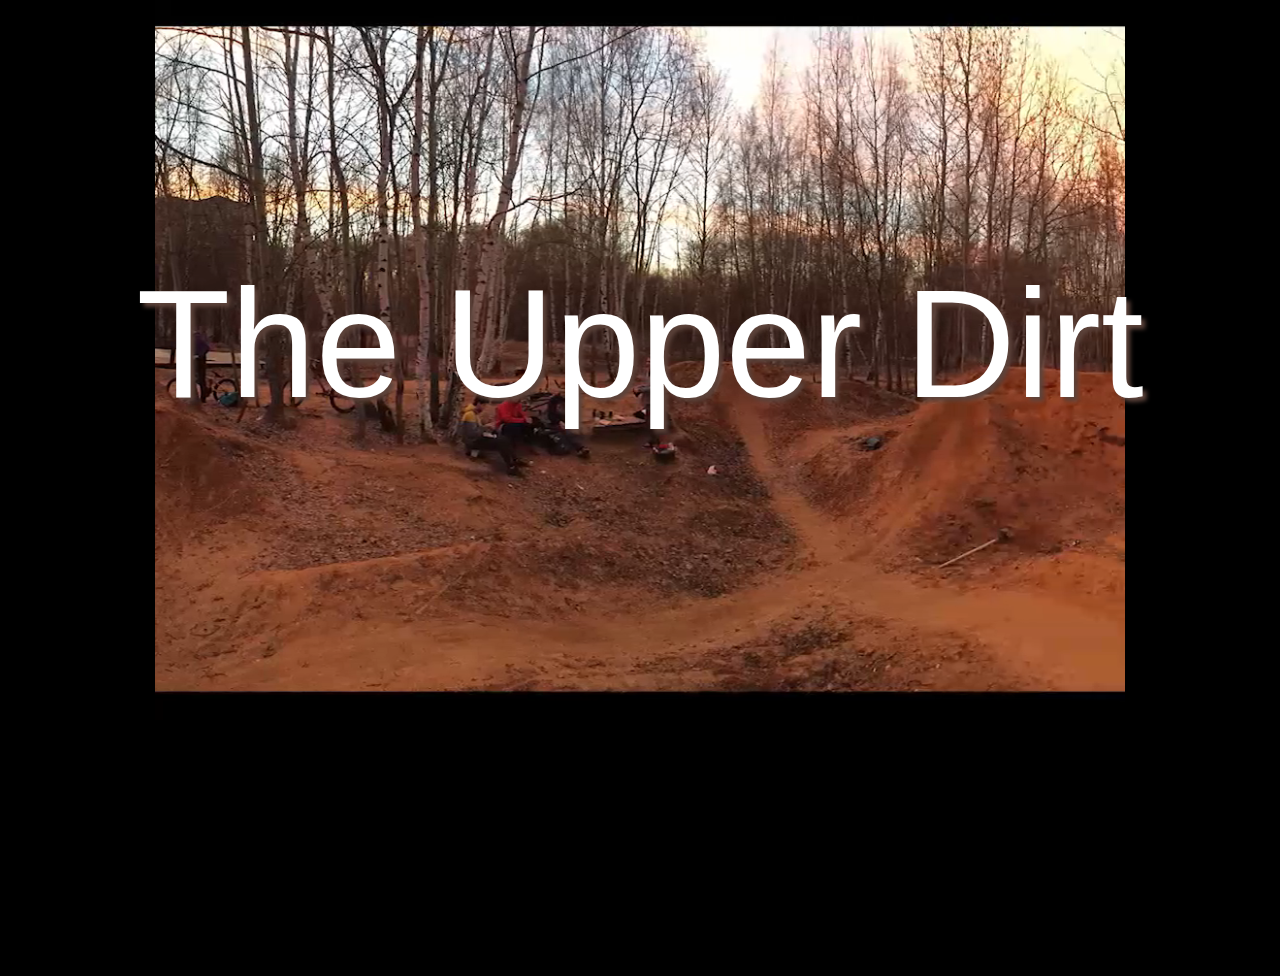
<file: HTML canvas video player.html>
<!DOCTYPE html>
<!-- saved from url=(0047)http://www.develooping.com/canvas-video-player/ -->
<html lang="en"><head><meta http-equiv="Content-Type" content="text/html; charset=UTF-8">
	
	<meta http-equiv="X-UA-Compatible" content="IE=edge,chrome=1">
	<meta name="viewport" content="initial-scale=1.0, maximum-scale=1.0, minimum-scale=1.0, user-scalable=no, width=device-width">

	<title>HTML canvas video player</title>

	<link rel="stylesheet" href="./js/styles.css">
</head>

<body>
		<div class="video-responsive">
			<video class="video" muted="muted" loop="loop" autoplay="autoplay">
				<source src="./littlegirleyes.mp4" type="video/mp4">
				Your browser does not support HTML5 video.
			</video>

			<canvas class="canvas" style="display: none;"></canvas>
			
			<div id="over_video">The Upper Dirt</div>
		</div>

	<script src="./js/canvas-video-player.js"></script>


	<script>
	
	var isIOS = /iPad|iPhone|iPod/.test(navigator.platform);
	
	if (isIOS) {
 
		var canvasVideo = new CanvasVideoPlayer({
			videoSelector: '.video',
			canvasSelector: '.canvas',
			timelineSelector: false,
			autoplay: true,
			makeLoop: true,
			pauseOnClick: false,
			audio: false
		});
		
	}else {
		
		// Use HTML5 video
		document.querySelectorAll('.canvas')[0].style.display = 'none';
		
	}	
	
	</script>


</body></html>
</file>
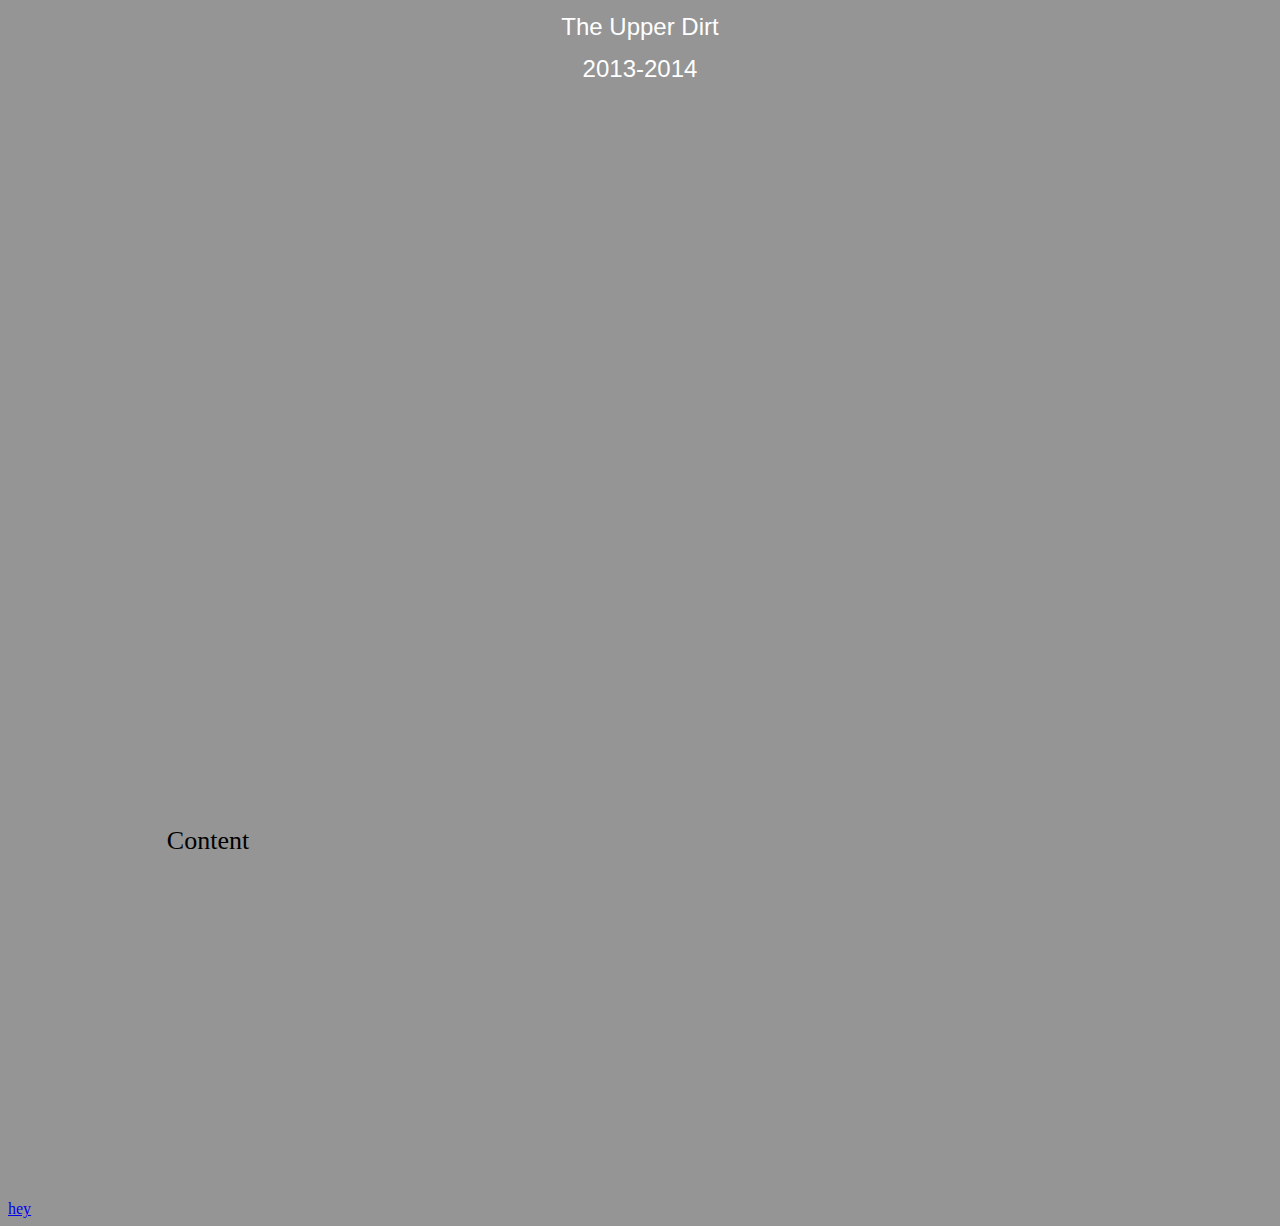
<file: test.html>
<!DOCTYPE html PUBLIC "-//W3C//DTD XHTML 1.0 Transitional//EN">
<html>
	<head>
		<title>test</title>
		<link href="./css/test.css" rel="stylesheet">
		<link rel="shortcut icon" href="./favicons/apple-touch-icon.png" type="image/png">
		<style>
		</style>
		<script type="text/javascript" src="//vk.com/js/api/openapi.js?139"></script>
	</head>
	<body>
	<div id="fb-root"></div>
<script>(function(d, s, id) {
  var js, fjs = d.getElementsByTagName(s)[0];
  if (d.getElementById(id)) return;
  js = d.createElement(s); js.id = id;
  js.src = "//connect.facebook.net/ru_RU/sdk.js#xfbml=1&version=v2.10";
  fjs.parentNode.insertBefore(js, fjs);
}(document, 'script', 'facebook-jssdk'));</script>
<div class="fb-follow" data-href="https://www.facebook.com/theupperdirt" data-width="50" data-height="30" data-layout="standard" data-size="small" data-show-faces="true"></div>
<!-- fb widget -->
		<div id="vk_groups"></div>
		<script type="text/javascript">
		VK.Widgets.Group("vk_groups", {mode: 4, wide: 1, no_cover: 1, width: "220", height: "400", color3: '548F59'}, 77544327);
		</script>
		<div class="h1div"> <h1 align="center">The Upper Dirt</h1> </div>
		<div class="h1div"> <h1 align="center">2013-2014</h1> </div>
		<div class="full_screen_video" align="center">	
		<iframe align="center" src="https://www.youtube.com/embed/-x9OWP_HszA?modestbranding=0&autoplay=0&origin=https://ridebmxrus.github.io" frameborder="" class="video" allowfullscreen></iframe>
		</div>	
		<div class="wrapper">
		<div class="bg">
		</div>
		<div class="content">
        <p>Content</p>
		</div>
		</div>
		<a href="http://ridebmxrus.xyz/test">hey</a>
	</body>
</html>
</file>
<file: js/styles.css>
body {
	background: #000;
	padding:0;
	margin:0;
}
.video-responsive {
	padding-bottom: 56.25%;
	position: relative;
	width: 100%;
}

.canvas,
.video {
	height: 100%;
	left: 0;
	position: absolute;
	top: 0;
	width: 100%;
	background: #000;
	z-index: 5;
}
#over_video{
	position: absolute;
	width: 100%;
	height: 100%;
	text-align: center;
	top: 0;
	z-index: 10;
	font-size: 12vw;
	color: #FFF;
    font-family: Verdana, Arial, Helvetica, sans-serif;
    margin-top: 20%;
    text-shadow: 4px 4px 4px #5C433B;
}
</file>
<file: css/test.css>
body {
		background-image: url(?D:\#MediaFiles\PICS\TheUpperDirt.jpg);
		background-color: #959595;
		}
			
.full_screen_video {
		position: relative;
		width: 90%;
		height: 90%;
		padding-bottom: 56.25%;
		}
				
.video {
		position: absolute;
		top: 0;
		left: 0;
		width: 90%;
		height: 90%;
		}
				
h1 {
		margin-top: 10pt;
		margin-bottom: 5pt;
		color: #ffffff;
		font: 150% "Helvetica Neue", Helvetica, Arial, sans-serif
		}
			
h1div {
		margin: auto;
		}
		
		@-webkit-keyframes bg-slide {
    from { transform: translate(0, 0); }
    to { transform: translate(-50%, 50%); }
}

.wrapper {
    position:relative;
    width:400px;
	  height: 400px;
    overflow:hidden;
}

.content {
    position: relative;
    text-align: center;
    font-size: 26px;
    color: #000;
}

.bg {
	width: 200%;
  height: 200%;
  background: url(http://oksancia.com/wp-content/uploads/2011/03/plants_kimono_seamless_pattern_wm.png) repeat;
    background-size: 50%;
	  position:absolute;
    top: -100%;
    bottom: 0;
    left: 0;
    animation: bg-slide 10s linear infinite;
}

/*<!#video21 {
			 position: relative;
			 padding-bottom: 100%;
			}
#video21 iframe {
			  position: absolute;
			  width: calc(100%);
			  height: calc(100% - 300px*3/4);
			}> */
</file>
